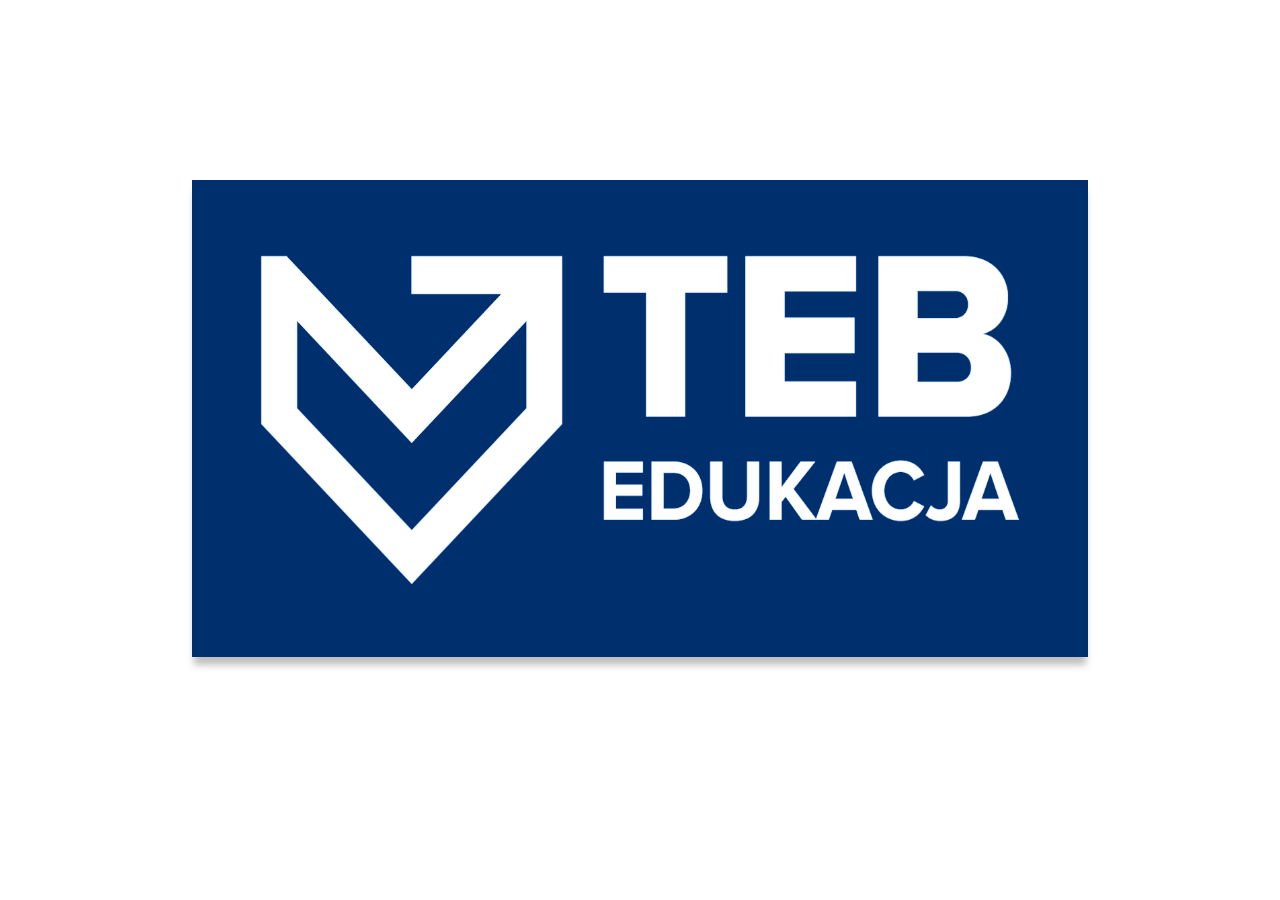
<file: index.html>
<!DOCTYPE html>
<html lang="en">
<head>
    <meta charset="UTF-8">
    <meta name="viewport" content="width=device-width, initial-scale=1.0">
    <title>TEB</title>
    <link rel="stylesheet" href="obracanie.css">
</head>
<body onload="obr()">
    <img src="logoteb1.png" alt="TEB Edukacja" id="obr">
</body>
<script>
    let ll = document.getElementById('obr');
    function obr() {
        
    }
</script>
</html>
</file>
<file: obracanie.css>
@keyframes obracanko {
    0% {transform: scale(1.0, 1.0);}
    25% {transform: scale(0.0, 1.0);}
    50% {transform: scale(-1.0, 1.0);}
    75% {transform: scale(0.0, 1.0);}
    100% {transform: scale(1.0, 1.0);}
}

#obr {
    position: absolute;
    width: 70vw;
    height: 53vh;
    left: 0;
    right: 0;
    margin-inline: auto;
    top: 20%;
    animation: obracanko 4s ease-in-out alternate infinite;
    box-shadow: 0px 10px 7px -2px rgba(0, 0, 0, 0.25);
}
</file>
